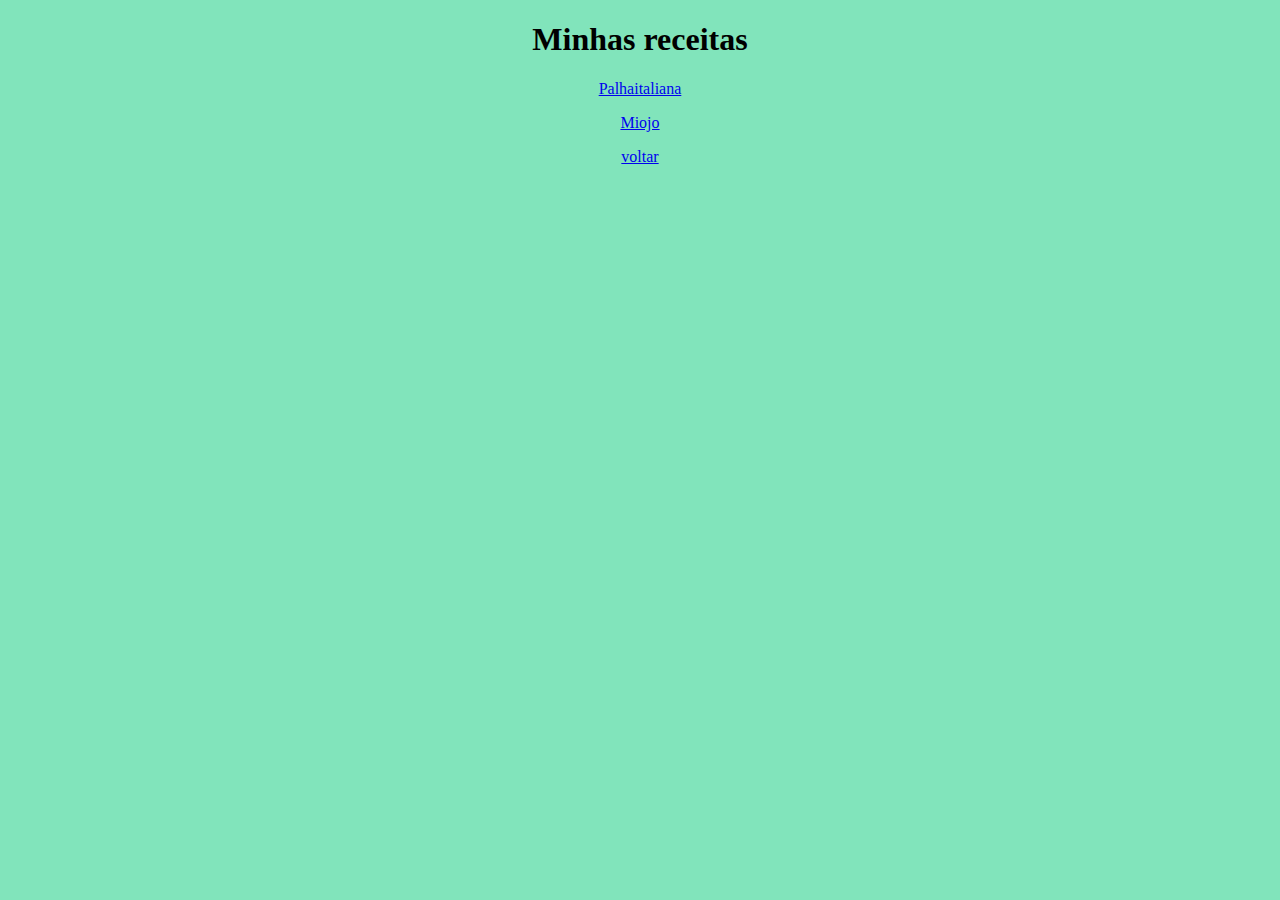
<file: exe05_receitas/index.html>
<!DOCTYPE html>
<html lang = "em">
<head>
    <meta charset="UTF-8">
    <meta name="viewport" content="width=device-width, initial-scale=1,0">
</head>
    <style>
    .titulo
    {
        text-align: center;
    }
       
</style>

    <h1 class="titulo">Minhas receitas</h1>
    
    <body style="background-color: rgb(129, 228, 187);"></body>
   
    <p class="titulo"><a href="./Palhaitaliana.html">Palhaitaliana</a>
<p class="titulo"><a href="./Miojo.html">Miojo</a></p>

<p class="titulo"><a href="../atividades/atividades.html">voltar</a></p>
</file>
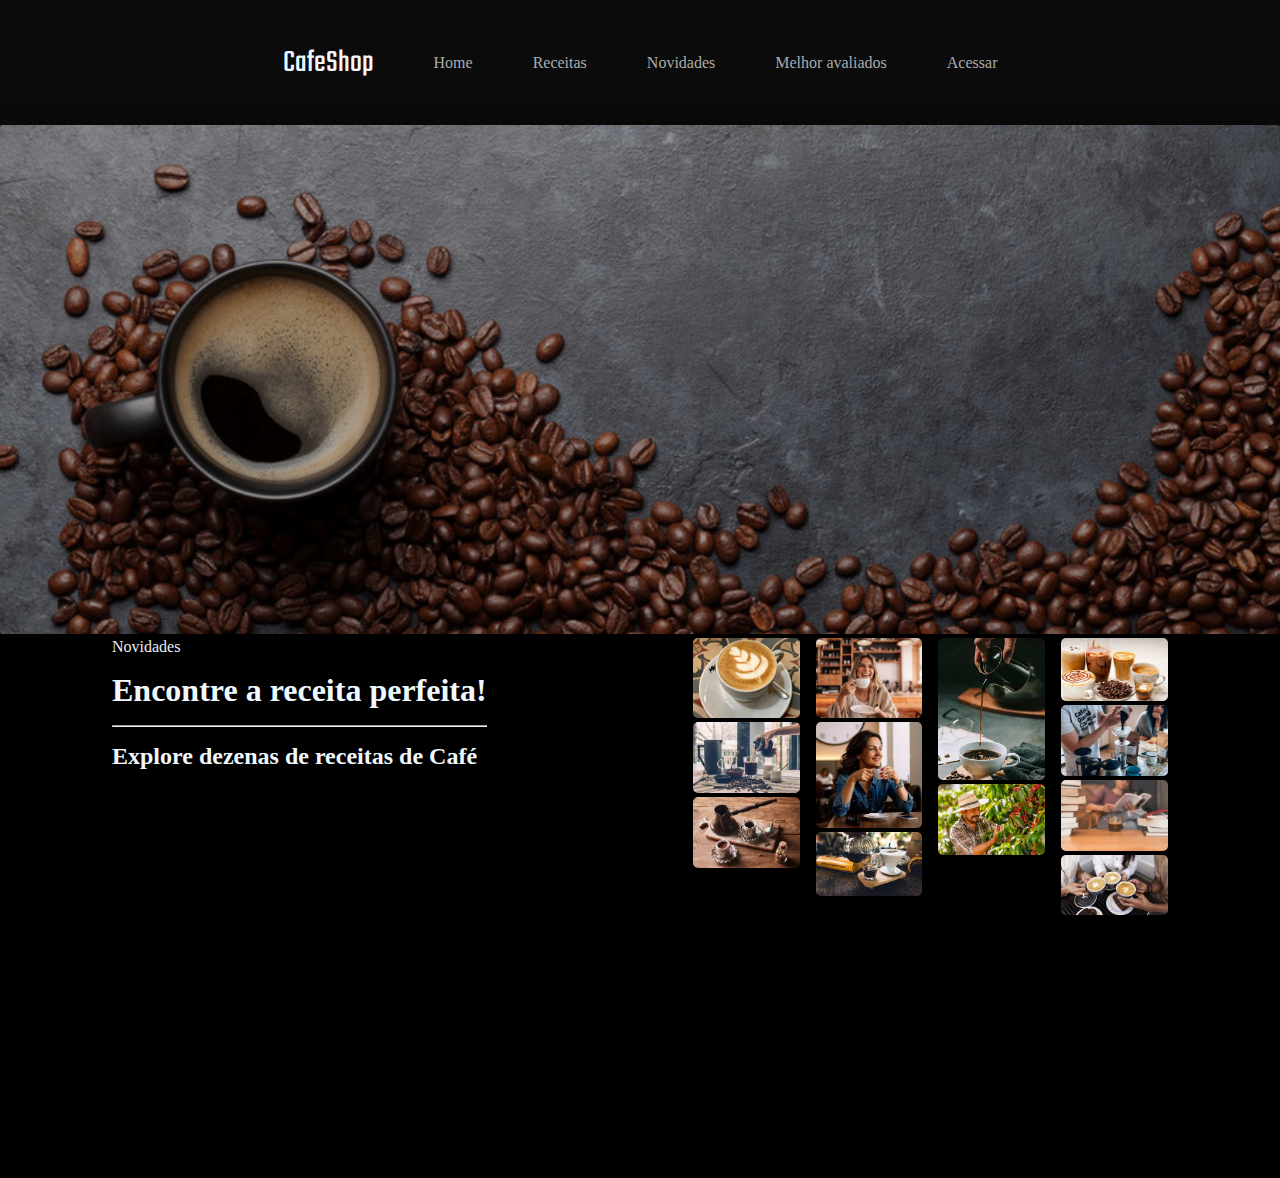
<file: atividades/exe09_cafeteria/index.html>
<!DOCTYPE html>
<html lang="en">
<head>
    <meta charset="UTF-8">
    <meta name="viewport" content="width=device-width, initial-scale=1.0">
    <title>CafeShop</title>
    <link rel="stylesheet" href="./css/styles.css">
</head>
<body>
    <header>
        <nav>
            <section class="alinhar-itens-centro">
             <span class="logo">CafeShop</span>
            <a href="">Home</a>
                <a href="">Receitas</a>
                <a href="">Novidades</a>
                <a href="">Melhor avaliados</a>
                <a href="">Acessar</a>
          
        </section>
        </nav>
    </header>

        <main>
            <figure class="banner-cafe">
                <img src="./img/cafe.jpg" alt="">
            </figure>

            <section class="banner-novidades">
                <header class="banner-conteudo">
                    <span>Novidades</span>
                    <h1>Encontre a receita perfeita!</h1>
                    <hr>
                    <h2>Explore dezenas de receitas de Café</h2>
                </header>

                <div class="banner-imagens">
                    <figure><img src="./img/cafe-1.png" alt=""></figure>
                    <figure><img src="./img/cafe-2.png" alt=""></figure>
                    <figure><img src="./img/cafe-3.png" alt=""></figure>
                    <figure><img src="./img/cafe-4.png" alt=""></figure>
                    <figure><img src="./img/cafe-5.png" alt=""></figure>
                    <figure><img src="./img/cafe-6.png" alt=""></figure>
                    <figure><img src="./img/cafe-7.png" alt=""></figure>
                    <figure><img src="./img/cafe-8.png" alt=""></figure>
                    <figure><img src="./img/cafe-9.png" alt=""></figure>
                    <figure><img src="./img/cafe-10.png" alt=""></figure>
                    <figure><img src="./img/cafe-11.png" alt=""></figure>
                    <figure><img src="./img/cafe-12.png" alt=""></figure>



                </div>

            </section>

        </main>
    
</body>
</html>
</file>
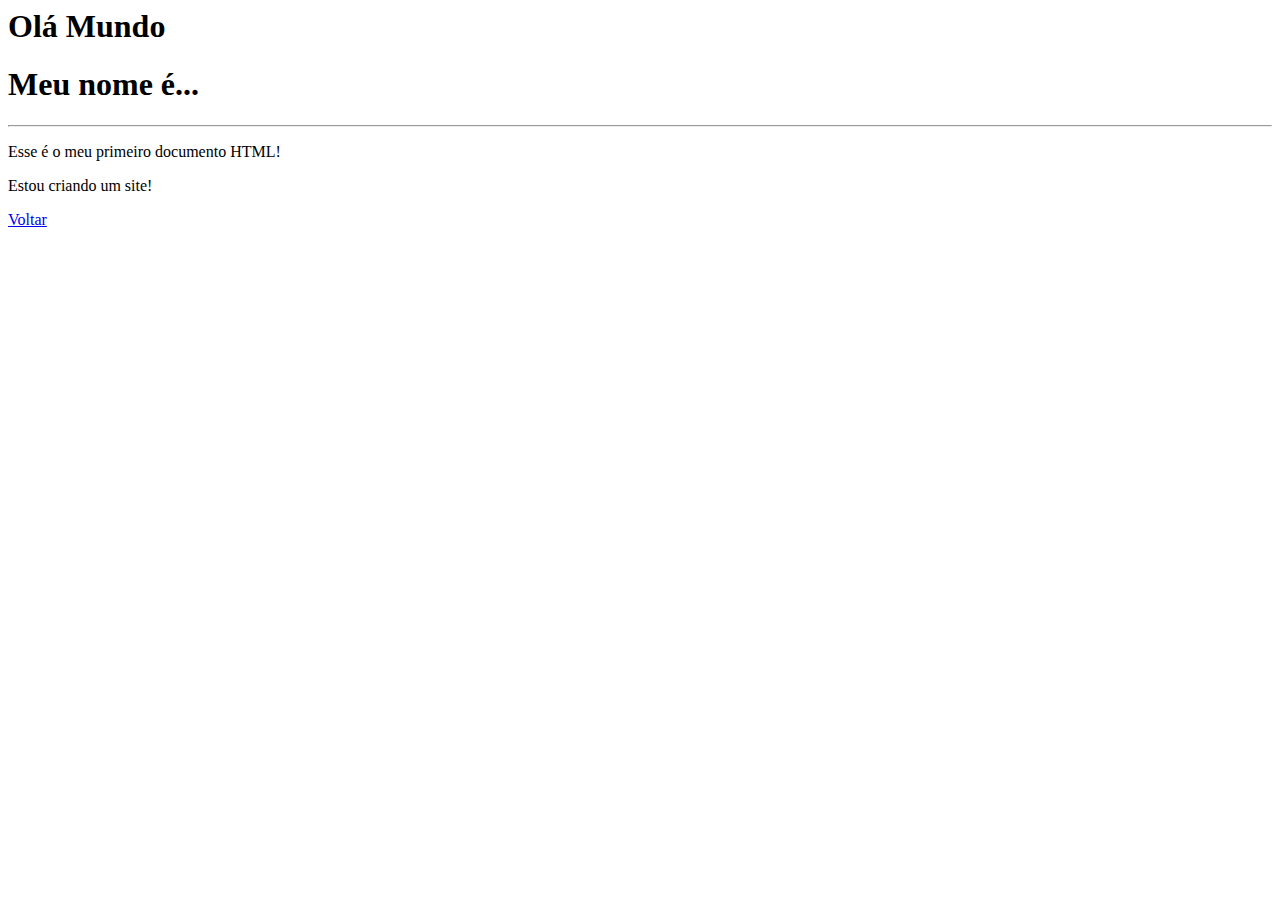
<file: atividades/exe01.html>
<meta charset="UTF-8">
<meta name="viewport" content="width=device-width, initial-scale=1,0">
<title>Página Principal</title>
</head>
<body>
    <h1> Olá Mundo</h1>
    <h1>Meu nome é...</h1>
<body>
     <!-- Insere uma linha na horizontal -->
     <hr>
    <!-- A tag 'p' insere um novo parágrafo -->
     <p>Esse é o meu primeiro documento HTML!
    </p>Estou criando um site!</p>  

     <a href="https://www.sp.senai.br" target="_blank">Voltar</a>
</file>
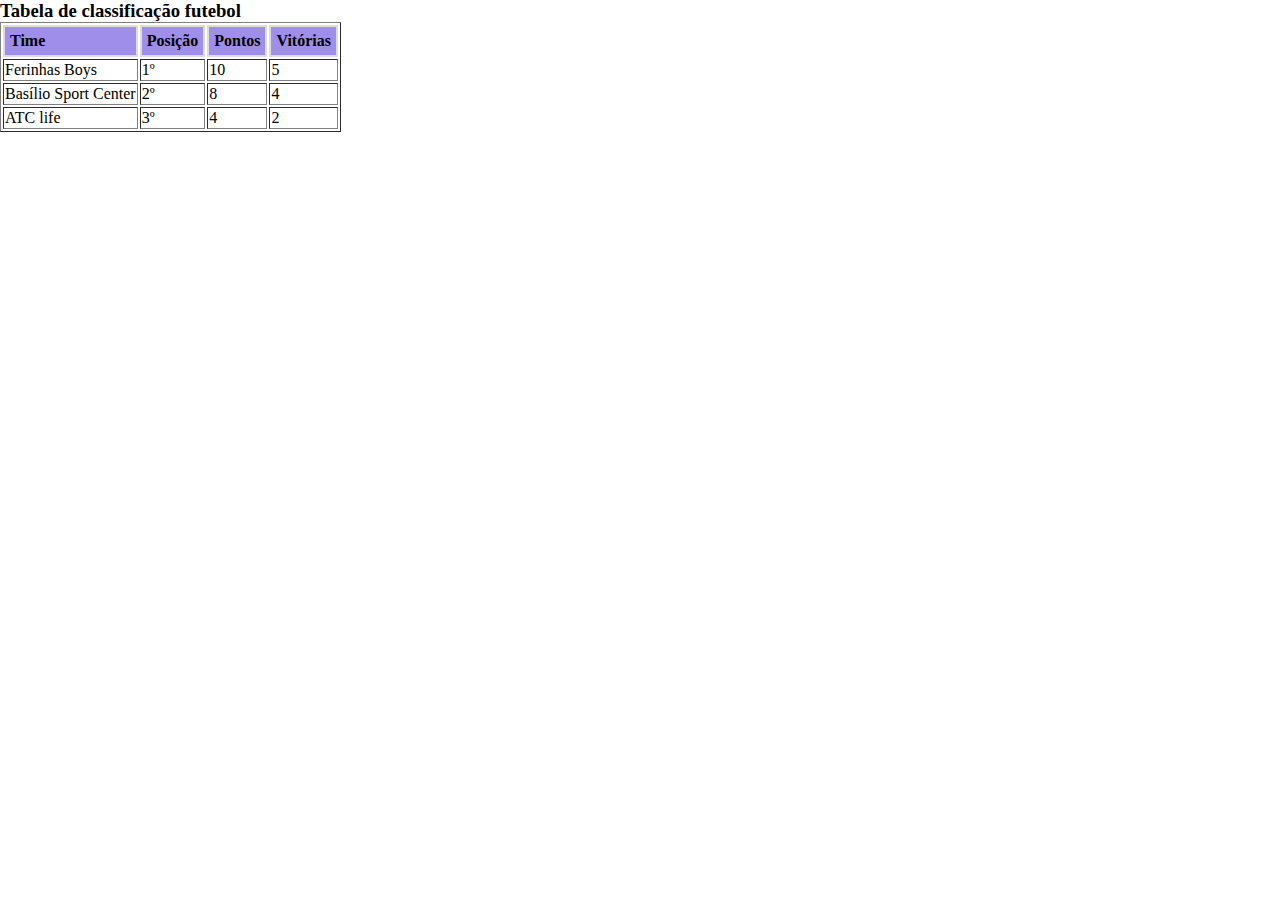
<file: atividades/Exe06.html>
<!DOCTYPE html>
<html lang="en">
<head>
    <meta charset="UTF-8">
    <meta name="viewport" content="width=device-width, initial-scale=1.0">
    <title>Tabela de classificação futebol</title>
    <link rel="stylesheet" href="../css/styles.css">
</head>
<body>
    <h3>Tabela de classificação futebol</h3>
    
<!-- Tabela de classificação futebol -->
    <table border="1">
        <thead>
            <tr>
                <th class="cabecalho cabecalho2">Time</th>
                <th class="cabecalho cabecalho2">Posição</th>
                <th class="cabecalho cabecalho2">Pontos</th>
                <th class="cabecalho cabecalho2">Vitórias</th>
            </tr>
         </thead>
         <tbody>
            <tr>
                <td class="celula1">Ferinhas Boys</td>
                <td class="celula1">1º</td>
                <td class="celula1">10</td>
                <td class="celula1">5</td>
            </tr>
            <tr>
                <td>Basílio Sport Center</td>
                <td>2º</td>
                <td>8</td>
                <td>4</td>
            </tr>
            <tr>
                <td>ATC life</td>
                <td>3º</td>
                <td>4</td>
                <td>2</td>
            </tr>
             </tbody>
</file>
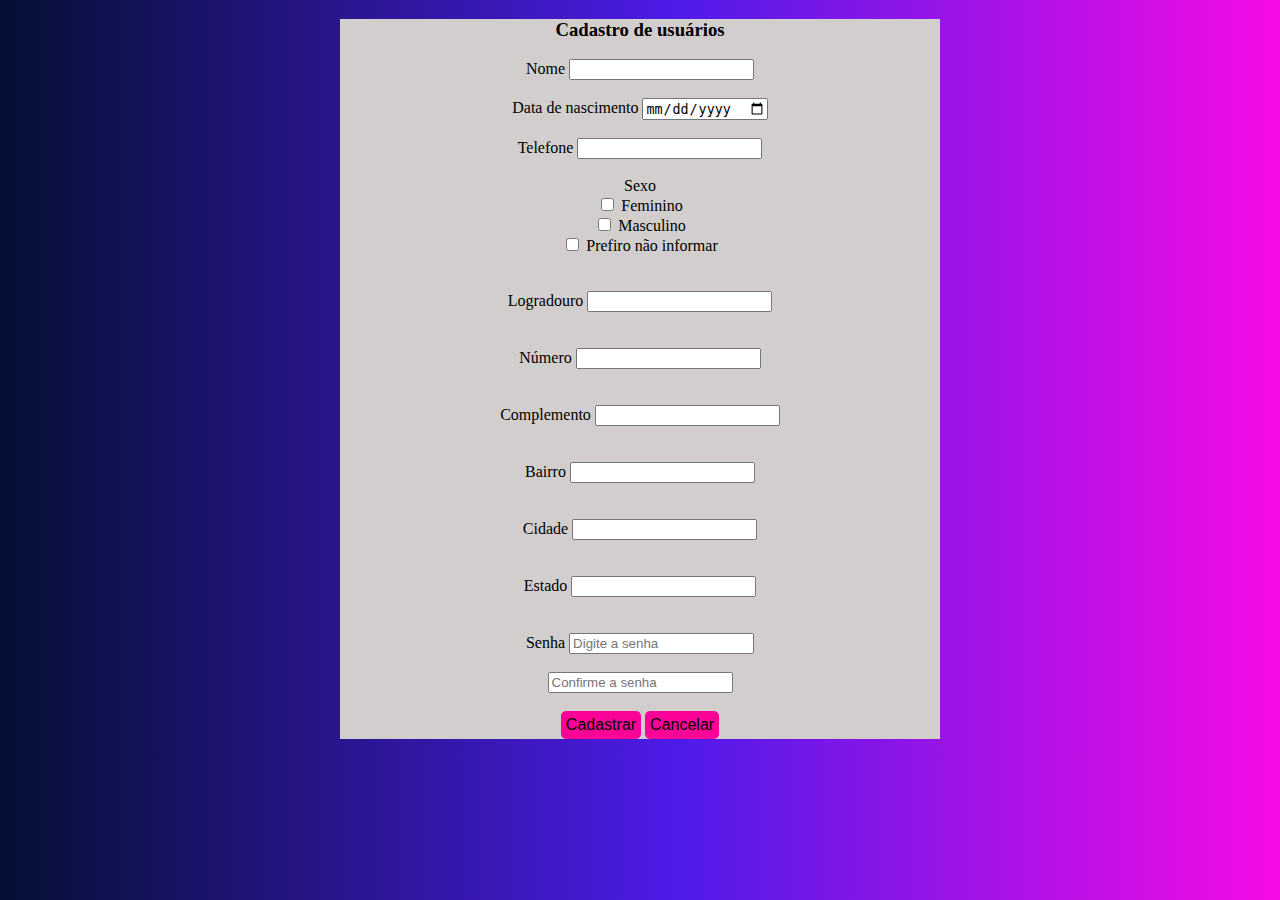
<file: atividades/exe08_formularios/cad_usuario.html>
<!DOCTYPE html>
<html lang="en">

<head>
    <meta charset="UTF-8">
    <meta name="viewport" content="width=device-width, initial-scale=1.0">
    <title>Document</title>

    <style>
         body{
            background: rgb(4,16,51);
background: linear-gradient(90deg, rgba(4,16,51,1) 0%, rgba(78,27,232,1) 53%, rgba(247,11,230,1) 100%);
        }
        p {
            text-align: center;
        }
        form {
            margin: 0 auto;
            background-color: rgb(209, 206, 205);
            width: 600px;
        }
        .botao{
        background-color: rgb(252, 3, 152);
            border:none;
            border-radius: 5px;
            padding: 5px;
            font-family: Verdana, Geneva, Tahoma, sans-serif;
            font-size: medium;
        }
    </style>
     <body>
        <form>
            <h3><p>Cadastro de usuários</h3></p>
            <p><label>Nome</label>
             <input type = "text"><br>
             <br>
             <label>Data de nascimento</label>
             <input type = "date" name ="" id="">
             <br>
             <br>
             <label>Telefone</label>
             <input type = "text"><br>
             <br>
             <label>Sexo</label>
             <br>
             <input type="checkbox" class ="checar"> Feminino <br>
             <input type="checkbox" class ="checar"> Masculino <br>
             <input type="checkbox" class ="checar"> Prefiro não informar  <br>
             <br>
             <br>
             <label>Logradouro</label>
             <input type = "text"><br>
             <br>
             <br>
             <label>Número</label>
             <input type = "text"><br>
             <br>
             <br>
             <label>Complemento</label>
             <input type = "text"><br>
             <br>
             <br>
             <label>Bairro</label>
             <input type = "text"><br>
             <br>
             <br>
             <label>Cidade</label>
             <input type = "text"><br>
             <br>
             <br>
             <label>Estado</label>
             <input type = "text"><br>
             <br>
             <br>
             <label>Senha</label>
            <input type="password" placeholder="Digite a senha"> <br></br>

            <input type="password" placeholder="Confirme a senha"> 
            <br>
            <br>
            <input href="login.html" type=button value="Cadastrar" class="botao">
            <input href="index.html" type=button value="Cancelar" class="botao">
            
     </form>
    </body>
    </html>
</file>
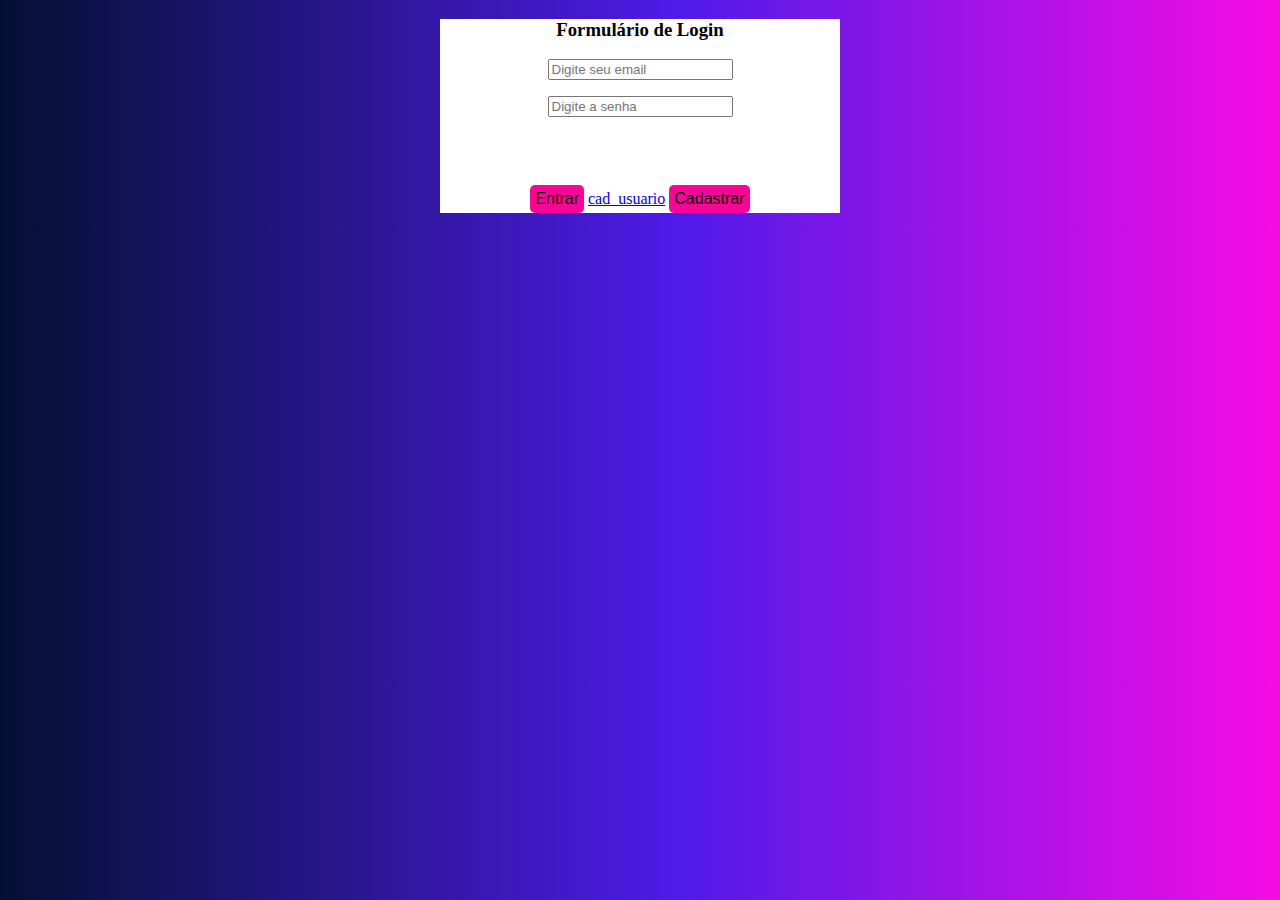
<file: atividades/exe08_formularios/login.html>
<!DOCTYPE html>
<html lang="en">

<head>
    <meta charset="UTF-8">
    <meta name="viewport" content="width=device-width, initial-scale=1.0">
    <title>Document</title>

    <style>
        body{
            background: rgb(4,16,51);
background: linear-gradient(90deg, rgba(4,16,51,1) 0%, rgba(78,27,232,1) 53%, rgba(247,11,230,1) 100%);
        }
        p {
            text-align: center;
        }

        form {
            margin: 0 auto;
            background-color: rgb(255, 255, 255);
            width: 400px;
        }
        .botao{
        background-color: rgb(252, 3, 152);
            border:none;
            border-radius: 5px;
            padding: 5px;
            font-family: Verdana, Geneva, Tahoma, sans-serif;
            font-size: medium;
        }
    </style>
</head>

<body>
    <form>
        <h3><p>Formulário de Login</p></h3>
        <p><input type="email" placeholder="Digite seu email" class="email"></p>
        
        <label></label>
        <p><input type="password" placeholder="Digite a senha"></p>
        <br>
        <br>
        <p>
            <input href="#" type=button value="Entrar" class="botao">

            <a href="cad_usuario.html">cad_usuario</a>
            <input href="cad_usuario.html" type=button value="Cadastrar" class="botao">
        </p>
    </form>
</body>

</html>
</file>
<file: atividades/exe09_cafeteria/css/styles.css>
@import url('https://fonts.googleapis.com/css2?family=Teko:wght@300..700&display=swap');
*{
    margin: 0;
    padding: 0;
    /*Assegura que padding e margin sejam incluidos nas dimenções totais do elemento*/
    box-sizing: border-box;
}
html{
    color: aliceblue;
    background-color: black;
}

.logo{
    font-family: Teko;
    font-size: 2rem;

}

.alinhar-itens-centro{
    display: flex;
    flex-direction: row;
    /*Distribui os itens com espaço ao redor deles*/
    height: 125px;
    align-items: center;
    background-color: rgb(11, 11, 11);
    justify-content: center;
    gap: 60px;
    text-align: center;
    color: aliceblue;
    margin: auto;
   }


a{
    text-decoration: none;
    color: rgb(170, 172, 174);
}

.banner-cafe{
   max-width: 100%;
   margin: 0 auto ;
}

.banner-cafe> img {
    width: 100%;
    box-shadow: 10px 0px 20px rgba(0,0,0,0.5);
    border-radius: 2px;
    opacity:0.7;
}

.banner-novidades{
    max-width: 1120px;
    height: 60vh;
    margin: auto;
    padding: 0rem 2rem;
    gap: 6rem;
    display:flex;
    justify-content: space-between;
}

.banner-conteudo{
    /* Organizamos o conteudo em coluna*/
    display: flex;
    flex-direction: column;
    gap:1rem;
}

.banner-imagens{
    /*Definir largura máxima*/
    max-width: 45%;
    /* Exibir as imagens em 4 colunas*/
    column-count: 4;
}

.banner-imagens > figure > img{
    width: 100%;
    border-radius: 5px;
}
</file>
<file: css/styles.css>
/* Seletor universal */
        *{
            margin: 0;
        }
        /* Seletor de tipo, aplicando em uma tag */
        p{
            color: rgb(12, 73, 51);
        }

        /* Seletor de classe */
        .paragrafo{
             background-color: rgb(85, 255, 6);
             /* margin: 10px; - Aplica em todas as margens*/
             /* margin:  10px 40px; - Aplica nas margens 'Laterais' e 'superior e inferior' */
             font-size: xx-large;
             /*margin: 10px 20px 30px 40px; aplica margem top, right, bottom, left*/
            margin-left: 50px 20px;
            /*Alinha elementos ao centro*/
            text-align: center;
        }

        .imagem{
            width: 150px;
            height: 100px;
        }
   
        .tabela{
            /* remover os espaços entre tabelas */
            border-collapse: collapse;
            width: 100%;
        }

        .cabecalho, .celula {
            /* configura o formato da borda: Expessura, tipo e cor */
            border: 2px solid #ddd;

            /* define o espaçamento interno */
            padding: 5px;
            text-align: left;
            color:black
        }

        .cabecalho2{
            background-color:rgb(159, 142, 234);
        }

        .formulario{ 
            background-color: rgb(249, 12, 154);
        }
        .input-nome{
            /* remove a borda do elemento*/
            border: none;
            border-radius: 5px;
            margin-left: 50px;
            opacity: 70%;
        }
        .botao{
            background-color: rgb(56, 232, 16);
            border:none;
            border-radius: 5px;
            padding: 5px;
            font-family: Verdana, Geneva, Tahoma, sans-serif;
            font-size: medium;
            /* aplica sombra no texto posição x,y blur e o rgba que aplica com opacidade*/
            text-shadow : 11px 1px 4px rgb(85, 255, 6);
        }
        .checar{
            width: 20px;
            height: 20px;
            margin-left: 5px;
            /*modifica o tipo do cursor */
            cursor: pointer;
            /*zerar as configurações de aparência*/
            appearance: none;
            background-color: rgb(226, 252, 242);
            border: 2px solid #250b54;
            border-radius: 5px;

        }
        .checar:checked{
            background-color: blue;
        }
        .email{
            width:300px;
            padding: 5px 5px;
            margin-left: 5px;
            border:2px solid white;
        }
        .selecao{
            appearance: none;
            width: 300px;
            font: size 16px;
            color:rgb(73, 54, 30);
            background-color: bisque;
            border:2px solid #250b54;
            border-radius: 5px;
            cursor:pointer;
            /*sombra no imput */
            box-shadow: 0 2px 5px rgb(56, 232, 16);
        }
        
        .radio{
            appearance: none;
            width: 20px;
            height: 20px;
            border: 2px solid black; 
            border-radius: 50%;
            cursor:pointer
        }
        /* Pseudoclasse, quanto o estado do objeto muda, ele atribui outras propriedades*/
        .radio:checked{
            background-color: rgb(26, 232, 60);
            border-color: rgb(84, 24, 248);
        }
</file>
